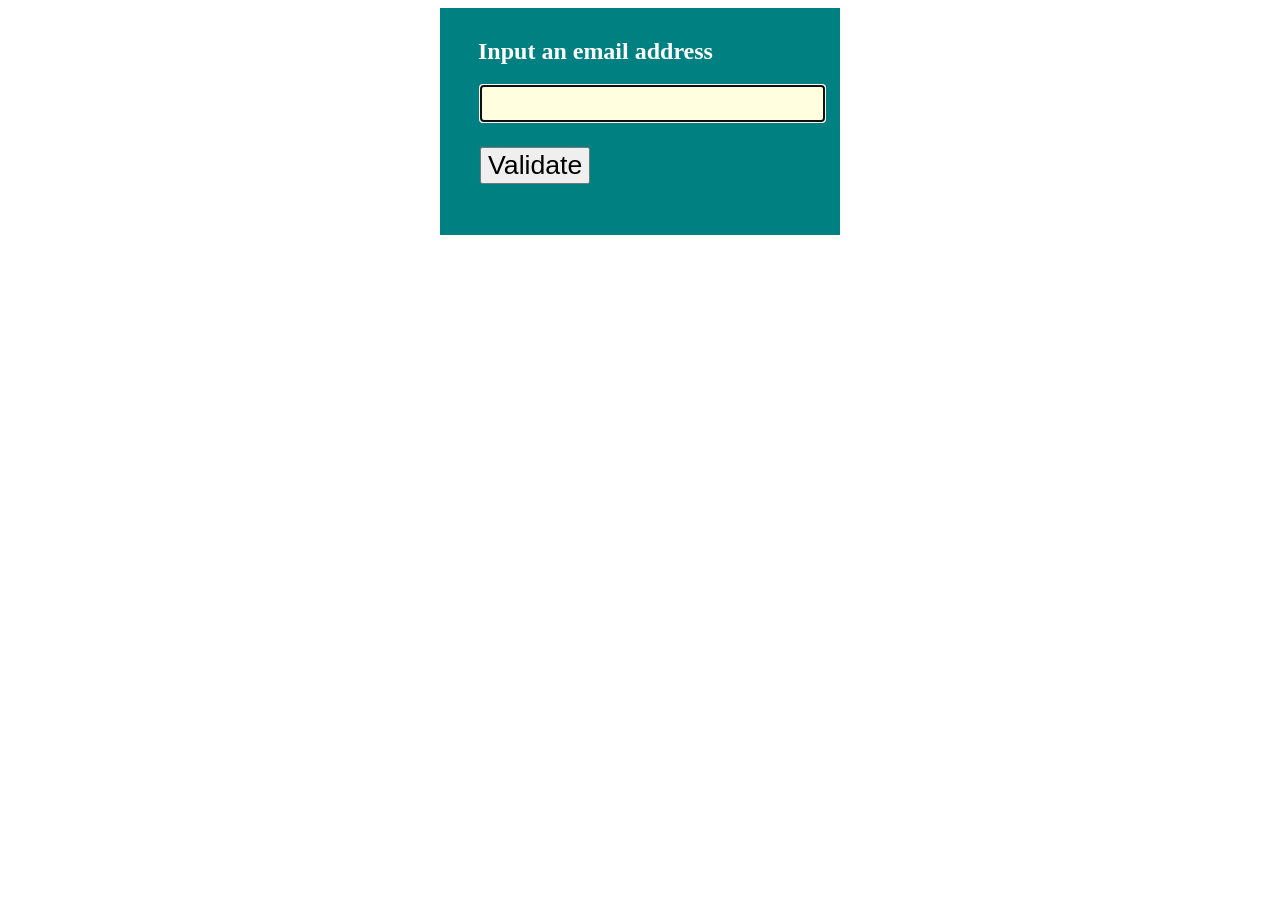
<file: Web Framework/Email ID Validation/index.html>
<!DOCTYPE html>

<html lang="en">

  <head>

    <meta charset="utf-8" />

    <title>JavaScript Email Validation</title>

    <link rel="stylesheet" href="email.css" type="text/css" />

  </head>

  <body onload="document.form1.text1.focus()">

    <div class="mail">

      <h2>Input an email address</h2>

      <form name="form1" action="#">

        <ul>

          <li><input type="text" name="text1" /></li>

          <li>&nbsp;</li>

          <li class="validate">

            <input

              type="submit"

              name="validate"

              value="Validate"

              onclick="ValidateEmail(document.form1.text1)"

            />

          </li>

          <li>&nbsp;</li>

        </ul>

      </form>

    </div>

    <script src="email.js"></script>

  </body>

</html>
</file>
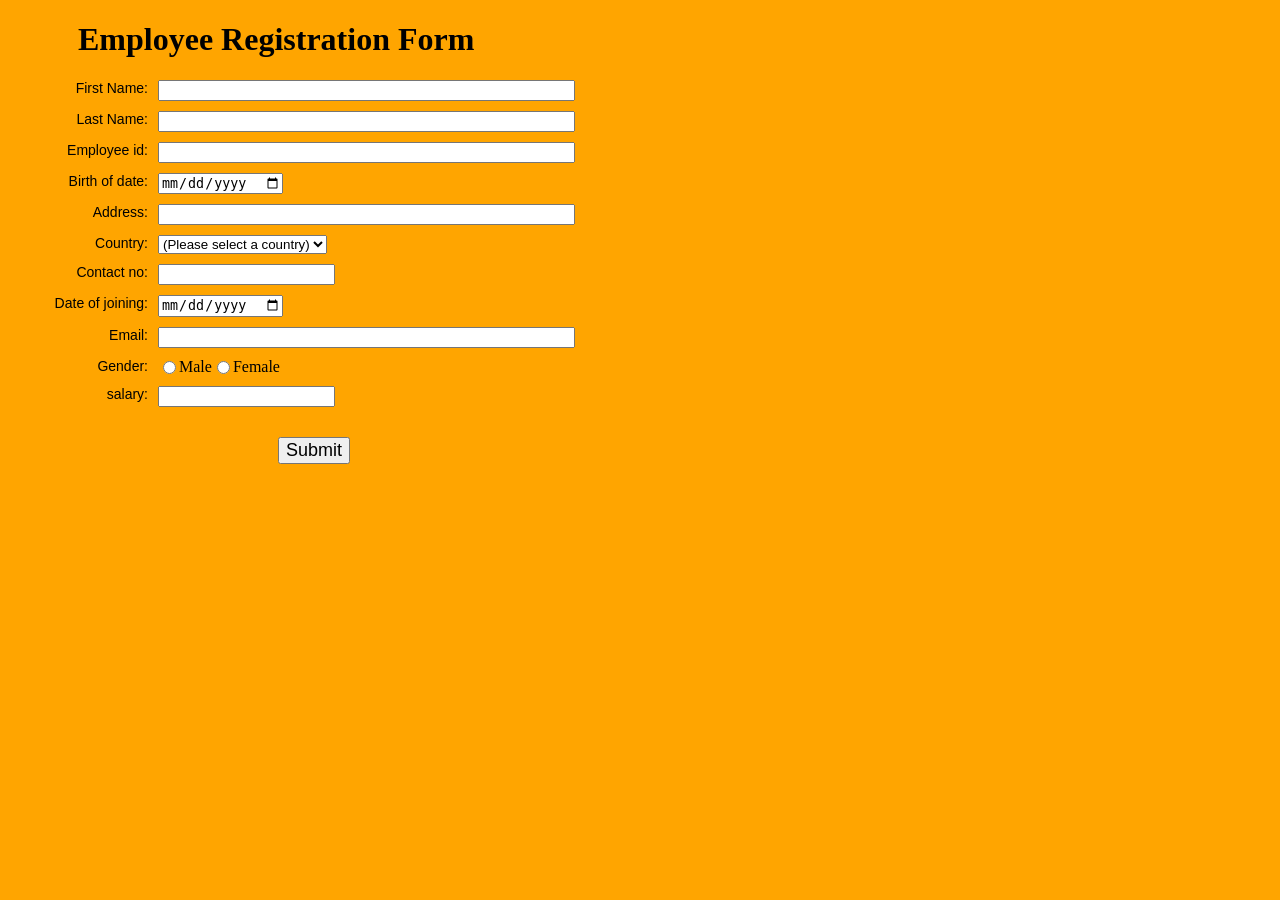
<file: Web Framework/Employee Registration Form/index.html>
<!DOCTYPE html>
<html lang="en"><head>
<meta charset="utf-8">
<title>JavaScript Form Validation using a sample Employee registration form</title>
<meta name="keywords" content="example, JavaScript Form Validation, Sample registration form" />
<meta name="description" content="This document is an example of JavaScript Form Validation using a sample registration form. " />
<link rel='stylesheet' href='employee.css' type='text/css' />
<script src="employee.js">
</script>
</head>
<body onload="document.registration.userid.focus();"bgcolor="orange">
<h1>Employee Registration Form</h1>
<form name='registration' onSubmit="return formValidation();">
<ul>
<li><label for="first">First Name:</label></li>
<li><input type="text" name="first" size="50" /></li>
<li><label for="last">Last Name:</label></li>
<li><input type="text" name="last" size="50" /></li>
<li><label for="empid">Employee id:</label></li>
<li><input type="text"name="empid" size="50"/></li>
<li><label for="birth">Birth of date:</label></li>
<li><input type="date" id="birth" name="birth"></li>
<li><label for="address">Address:</label></li>
<li><input type="text" name="address" size="50" /></li>
<li><label for="country">Country:</label></li>
<li><select name="country">
<option selected="" value="Default">(Please select a country)</option>
<option value="AF">Australia</option>
<option value="AL">Canada</option>
<option value="DZ">India</option>
<option value="AS">Russia</option>
<option value="AD">USA</option>
</select></li>
<li><label for="no">Contact no:</label></li>
<li><input type="number" id="" name="no"></li>
<li><label for="jdate">Date of joining:</label></li>
<li><input type="date" id="" name="jdate"></li>
<li><label for="email">Email:</label></li>
<li><input type="text" name="email" size="50" /></li>
<li><label id="gender">Gender:</label></li>
<li><input type="radio" name="male" value="Male" /><span>Male</span></li>
<li><input type="radio" name="female" value="Female" /><span>Female</span></li>
<li><label for="salary">salary:</label></li>
<li><input type="number" id="salary" name="salary"></li>
<li><input type="submit" name="submit" value="Submit" /></li>
</ul>
</form>
</body>
</html>
</file>
<file: Web Framework/Email ID Validation/email.css>
li {

    list-style-type: none;
  
    font-size: 16pt;
  
  }
  
  .mail {
  
    margin: auto;
  
    padding-top: 10px;
  
    padding-bottom: 10px;
  
    width: 400px;
  
    background: teal;
  
    border: 1px soild silver;
  
  }
  
  .mail h2 {
  
    margin-left: 38px;
  
    color: white;
  
  }
  
  input {
  
    font-size: 20pt;
  
  }
  
  input:focus,
  
  textarea:focus {
  
    background-color: lightyellow;
  
  }
  
  input validate {
  
    font-size: 12pt;
  
  }
  
  .rq {
  
    color: #ff0000;
  
    font-size: 10pt;
  
  }
</file>
<file: Web Framework/Employee Registration Form/employee.css>
h1 {
    margin-left: 70px;
    }
    form li {
    list-style: none;
    margin-bottom: 5px;
    }
    
    form ul li label{
    float: left;
    clear: left;
    width: 100px;
    text-align: right;
    margin-right: 10px;
    font-family:Verdana, Arial, Helvetica, sans-serif;
    font-size:14px;
    }
    
    form ul li input, select, span {
    float: left;
    margin-bottom: 10px;
    }
    
    form textarea {
    float: left;
    width: 350px;
    height: 150px;
    }
    
    [type="submit"] {
    clear: left;
    margin: 20px 0 0 230px;
    font-size:18px
    }
    
    p {
    margin-left: 70px;
    font-weight: bold;
    }
</file>
